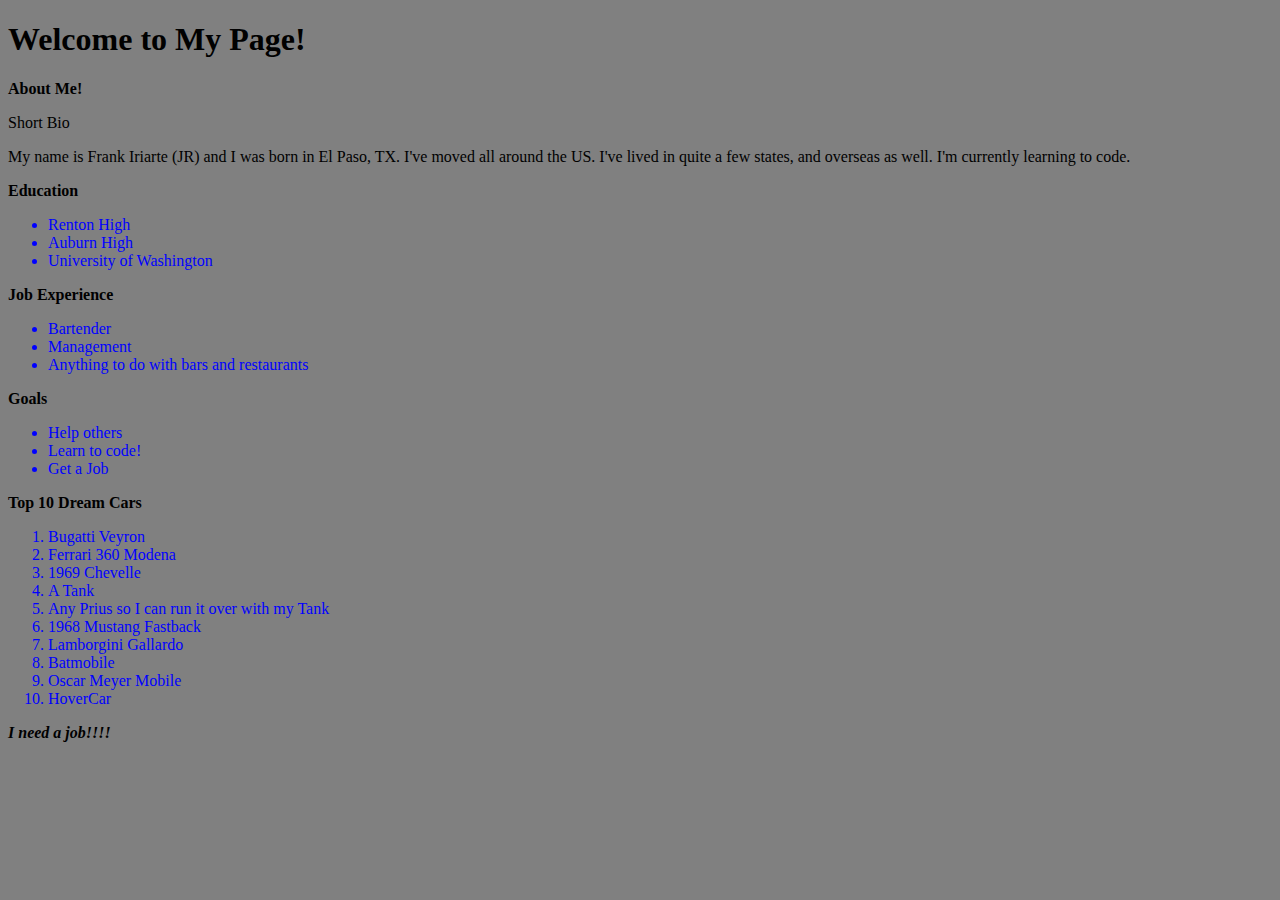
<file: index.html>
<!DOCTYPE html>
<html>
<head>
  <title>Lab 2</title>
  <link href="style.css" rel="stylesheet" />
</head>
<h1>Welcome to My Page!</h1>
<body>
  <article>
    <section><strong>About Me!</strong>
      <p>Short Bio</p>
      <p>My name is Frank Iriarte (JR) and I was born in El Paso, TX. I've moved all around the US. I've lived in quite a few states, and overseas as well. I'm currently learning to code.</p>
    </section>
      <section><strong>Education</strong>
        <ul>
          <li>Renton High</li>
          <li>Auburn High</li>
          <li>University of Washington</li>
        </ul>
      </section>
      <section><strong>Job Experience</strong>
        <ul>
          <li>Bartender</li>
          <li>Management</li>
          <li>Anything to do with bars and restaurants</li>
      </ul>
      </section>
      <section><strong>Goals</strong>
        <ul>
          <li>Help others</dt>
          <li>Learn to code!</li>
          <li>Get a Job</li>
      </ul>
      </section>
      <section><strong>Top 10 Dream Cars</strong>
        <ol>
          <li>Bugatti Veyron</li>
          <li>Ferrari 360 Modena</li>
          <li>1969 Chevelle</li>
          <li>A Tank</li>
          <li>Any Prius so I can run it over with my Tank</li>
          <li>1968 Mustang Fastback</li>
          <li>Lamborgini Gallardo</li>
          <li>Batmobile</li>
          <li>Oscar Meyer Mobile</li>
          <li>HoverCar</li>
        </ol>
      </section>
  </article>
  <script src="app.js" type="text/javascript"></script>
</body>
<footer><em><strong>I need a job!!!!</strong></em>
</footer>
</html>
</file>
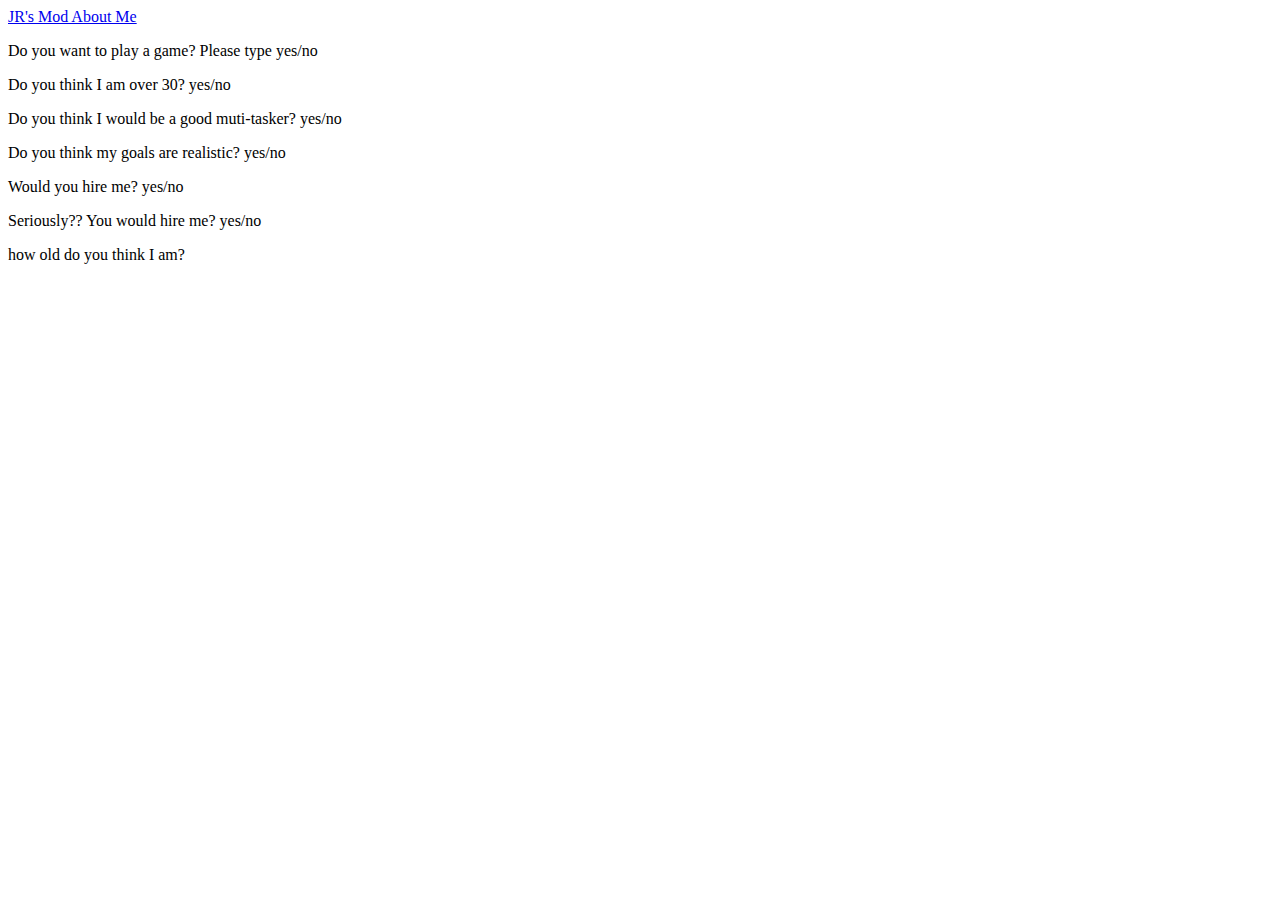
<file: guessing-game.html>
<!DOCTYPE html>
<html>
  <head>
    <a href="index.html">JR's Mod About Me</a>
  </head>
  <body>
    <p id = "ques-one">Do you want to play a game? Please type yes/no</p>
    <p id = "ans-one"></p>

    <p id = "ques-two">Do you think I am over 30? yes/no</p>
    <p id = "ans-two"></p>

    <p id = "ques-three">Do you think I would be a good muti-tasker? yes/no</p>
    <p id = "ans-three"></p>

    <p id = "ques-four">Do you think my goals are realistic? yes/no</p>
    <p id = "ans-four"></p>

    <p id = "ques-five">Would you hire me? yes/no</p>
    <p id = "ans-five"></p>

    <p id = "ques-six">Seriously?? You would hire me? yes/no</p>
    <p id = "ans-six"></p>

    <p id = "ques-seven">how old do you think I am?</p>
    <p id = "ans-seven"></p>
    <script src="app.js"></script>
  </body>
</html>
</file>
<file: style.css>
body {
  background-color: gray;
}

p {
  background-color: gray;
}

li {
  color: blue;
}

ol {
  color: red;
}
</file>
